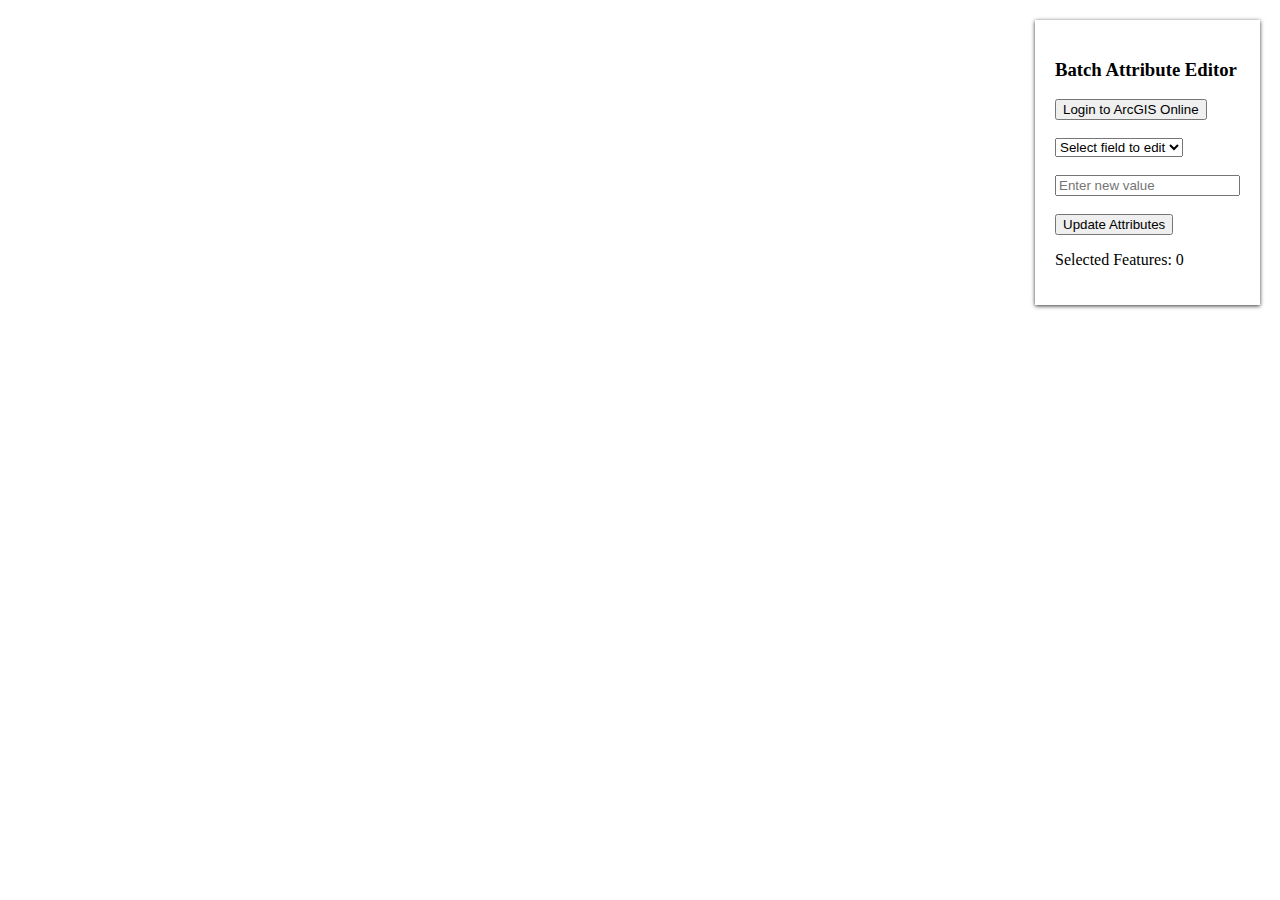
<file: src/arcgis online/arcgis-batch-edit-app-html.html>
<!DOCTYPE html>
<html lang="en">
<head>
    <meta charset="UTF-8">
    <meta name="viewport" content="width=device-width, initial-scale=1.0">
    <title>ArcGIS Batch Edit App</title>
    <link rel="stylesheet" href="https://js.arcgis.com/4.24/esri/themes/light/main.css">
    <script src="https://js.arcgis.com/4.24/"></script>
    <style>
        html, body, #viewDiv {
            padding: 0;
            margin: 0;
            height: 100%;
            width: 100%;
        }
        #editPanel {
            position: absolute;
            top: 20px;
            right: 20px;
            padding: 20px;
            background-color: white;
            box-shadow: 0 1px 4px rgba(0,0,0,0.8);
            z-index: 1;
        }
    </style>
</head>
<body>
    <div id="viewDiv"></div>
    <div id="editPanel">
        <h3>Batch Attribute Editor</h3>
        <button id="loginBtn">Login to ArcGIS Online</button>
        <br><br>
        <select id="fieldSelect">
            <option value="">Select field to edit</option>
        </select>
        <br><br>
        <input type="text" id="newValue" placeholder="Enter new value">
        <br><br>
        <button id="updateBtn">Update Attributes</button>
        <p id="selectedCount">Selected Features: 0</p>
    </div>

    <script>
        require([
            "esri/Map",
            "esri/views/MapView",
            "esri/layers/FeatureLayer",
            "esri/widgets/Sketch",
            "esri/identity/OAuthInfo",
            "esri/identity/IdentityManager"
        ], function(Map, MapView, FeatureLayer, Sketch, OAuthInfo, esriId) {
            const map = new Map({
                basemap: "topo-vector"
            });

            const view = new MapView({
                container: "viewDiv",
                map: map,
                center: [-118.80543, 34.02700],
                zoom: 13
            });

            const featureLayer = new FeatureLayer({
                url: "https://services3.arcgis.com/GVgbJbqm8hXASVYi/arcgis/rest/services/Trails/FeatureServer/0"
            });

            map.add(featureLayer);

            const sketch = new Sketch({
                layer: featureLayer,
                view: view,
                creationMode: "update"
            });

            view.ui.add(sketch, "top-right");

            let selectedFeatures = [];

            sketch.on("update", function(event) {
                if (event.state === "complete") {
                    selectedFeatures = event.graphics;
                    document.getElementById("selectedCount").textContent = `Selected Features: ${selectedFeatures.length}`;
                }
            });

            featureLayer.when(() => {
                const select = document.getElementById("fieldSelect");
                featureLayer.fields.forEach(field => {
                    const option = document.createElement("option");
                    option.value = field.name;
                    option.textContent = field.name;
                    select.appendChild(option);
                });
            });

            document.getElementById("loginBtn").addEventListener("click", function() {
                const info = new OAuthInfo({
                    appId: "YOUR_APP_ID",
                    popup: false
                });

                esriId.registerOAuthInfos([info]);

                esriId.checkSignInStatus(info.portalUrl + "/sharing")
                    .then(() => {
                        console.log("User is signed in.");
                    }).catch(() => {
                        esriId.getCredential(info.portalUrl + "/sharing");
                    });
            });

            document.getElementById("updateBtn").addEventListener("click", function() {
                const field = document.getElementById("fieldSelect").value;
                const newValue = document.getElementById("newValue").value;

                if (!field || !newValue || selectedFeatures.length === 0) {
                    alert("Please select a field, enter a value, and select features");
                    return;
                }

                const edits = {
                    updateFeatures: selectedFeatures.map(feature => ({
                        attributes: {
                            [field]: newValue,
                            OBJECTID: feature.attributes.OBJECTID
                        }
                    }))
                };

                featureLayer.applyEdits(edits).then(results => {
                    if (results.updateFeatureResults.length > 0) {
                        alert("Attributes updated successfully");
                        selectedFeatures = [];
                        document.getElementById("selectedCount").textContent = "Selected Features: 0";
                        sketch.cancel();
                    } else {
                        alert("Failed to update attributes");
                    }
                }).catch(error => {
                    alert("Error updating attributes: " + error.message);
                });
            });
        });
    </script>
</body>
</html>
</file>
